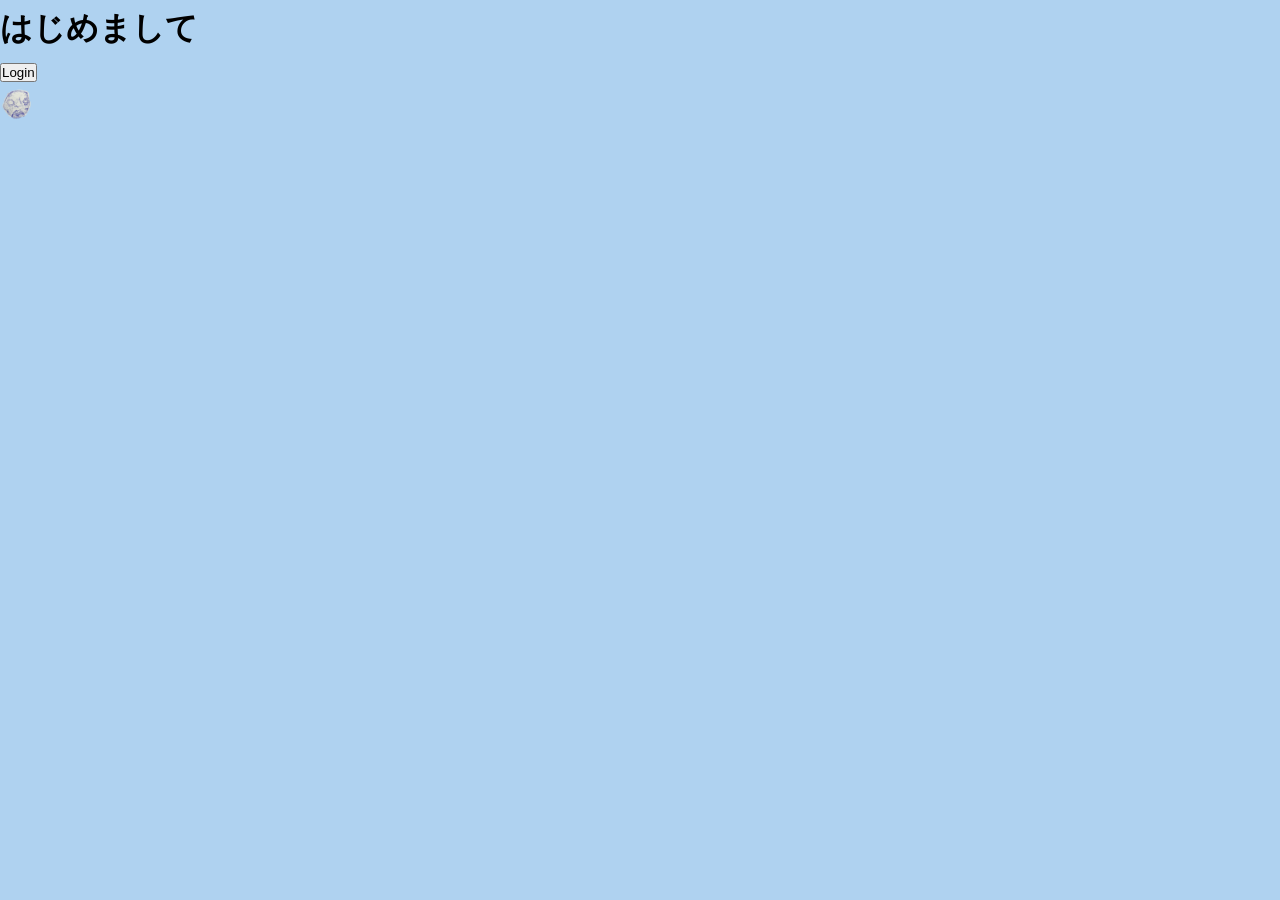
<file: index.html>
<!DOCTYPE html>
<html lang="en">

<head>
    <meta charset="UTF-8">
    <meta name="viewport" content="width=device-width, initial-scale=1.0">
    <title>はじめまして</title>
    <link rel="stylesheet" href="css/styles.css">
</head>

<body class="">
  <header>
    
      <div class="headerGreeting">
        <h1>はじめまして</h1>
      </div>
      <div cllass="headerButton">
        <button id="loginButton" class="headerButton" > <label id="loginButton">Login </label></button>
      </div>
      
      
      <div class="headerLogo">
        <img width="35" height="35" src="logos/appicon.png" alt="lingo-node" /></a>
      </div>
<!-- <div class="headerTop">
    </div> -->

  </header>





</body>
</html>
</file>
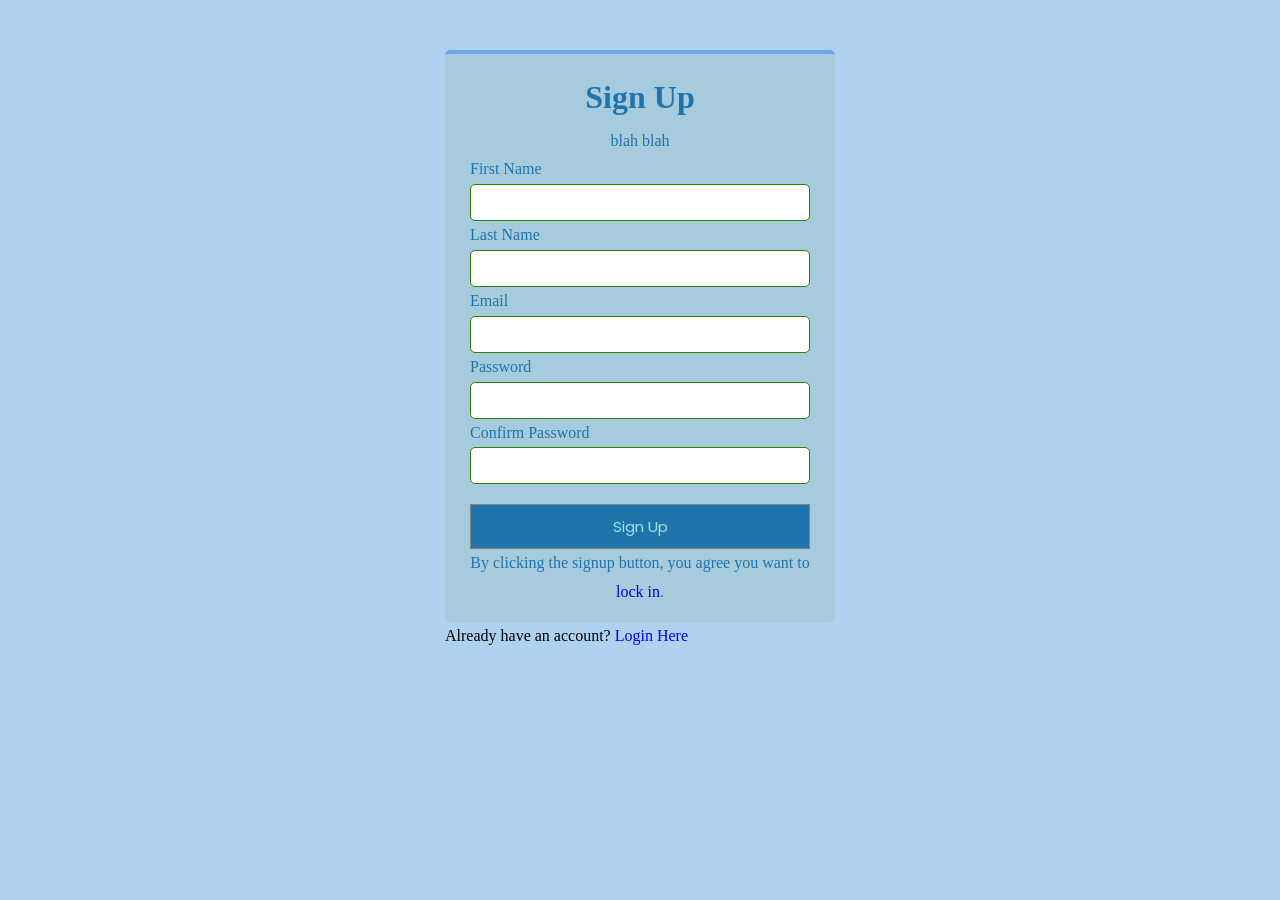
<file: login-form.html>
<!DOCTYPE html>
<html lang="en">
<head>
    <meta charset="UTF-8">
    <meta name="viewport" content="width=device-width, initial-scale=1.0">
    <link rel="stylesheet" href="css/styles.css">
    <title>Registration</title>
</head>
<body>
    <!-- CONTAINER START-->
    <div id="container">
        <!-- FORM WRAP START  -->
        <div class="form-wrap">
            <h1>Sign Up</h1>
            <p>blah blah</p>
            <!-- FORM START -->
             <form>
                <div class="form-group">
                    <label for="first-name">First Name</label>
                    <input type="text" name="firstname" id="first-name">
                </div>
                <div class="form-group">
                    <label for="last-name">Last Name</label>
                    <input type="text" name="firstname" id="last-name">
                </div>
                <div class="form-group">
                    <label for="email">Email</label>
                    <input type="email" name="email" id="email">
                </div>
                <div class="form-group">
                    <label for="password">Password</label>
                    <input type="password" name="password" id="password">
                </div>
                <div class="form-group">
                    <label for="cpassword">Confirm Password</label>
                    <input type="password" name="cpassword" id="cpassword">
                </div>
                <button type="submit">Sign Up</button>
                <p class="bottom class">By clicking the signup button, you agree you want to <a href="#">lock in</a>.</p>
             </form>
             <!-- FORM CLOSE -->
            </div>
        <!-- FORM WRAP CLOSE  -->
         <footer>
            <p>Already have an account? <a href="#">Login Here</a></p>
         </footer>
    </div>
</body>
</html>
</file>
<file: css/styles.css>
@import url('https://fonts.googleapis.com/css2?family=Poppins&display=swap');
@import url('https://fonts.googleapis.com/css2?family=Noto+Sans+JP:wght@100..900&family=Poppins&display=swap');

*{
    margin: 0;
    padding: 0;
    box-sizing: border-box;
}

body{
    font-family: 'poppins-regular';
    /*background-color: #99c3c493;*/
    background-color: rgb(175, 210, 240);
    line-height: 1.8;

}

a{
    text-decoration: none;
}

#container{
    max-width: 430px;
    margin: 30px auto;
    padding: 20px;
}

.form-wrap{
    background-color: #99c3c476;
    border-radius: 05px;
    padding: 15px 25px;
    color:rgb(32, 116, 172);
    border-top: 4px solid rgb(112, 168, 231);
}

.form-wrap h1,
.form-wrap p{
    text-align: center;
}

.form-wrap .form-group{
    margin-text:15px;
}

.form-wrap .form-group label{
    display: block;
    color:rgb(32, 116, 172); 
}

.form-wrap .form-group input{
    width: 100%;
    padding: 10px;
    border: rgb(45, 128, 0) 1px solid;
    border-radius: 5px;
}

.form-wrap button{
    display: block;
    width: 100%;
    padding: 10px;
    margin-top: 20px;
    background-color:rgb(32, 116, 172);
    color:rgb(159, 227, 228);
    cursor: pointer;
    border: 1px solid gray;
    font-family: 'poppins';
    font-size: 15px;
    transition: 0.1s;
}

.form-wrap button:hover{
    background-color: rgb(109, 152, 201);
}

/* 

header {
    background-color: #4ecbcf;
    width: 100%;
    display: flex;
    flex-direction: row;
    justify-content: space-evenly;
    align-items: center;
    height: 10vh;
}




.headerTop {
    width: 100%;
    display: flex;
    flex-direction: row;
    justify-content: space-around;
    align-items: center;
    margin: 200px;
}

.headerGreeting{
    width: 100%;
    display: flex;
    flex-direction: row;
    justify-content: space-around;
    align-items: center;
    margin: 20px;
}

.headerButton{
    height: 80%;
    width: 100%;
    display:  flex;
    flex-direction: row;
    background-color: rgb(100, 140, 158);
    border-radius: 10px;
    border-color:hsl(from blue h s l)
}




 */
</file>
